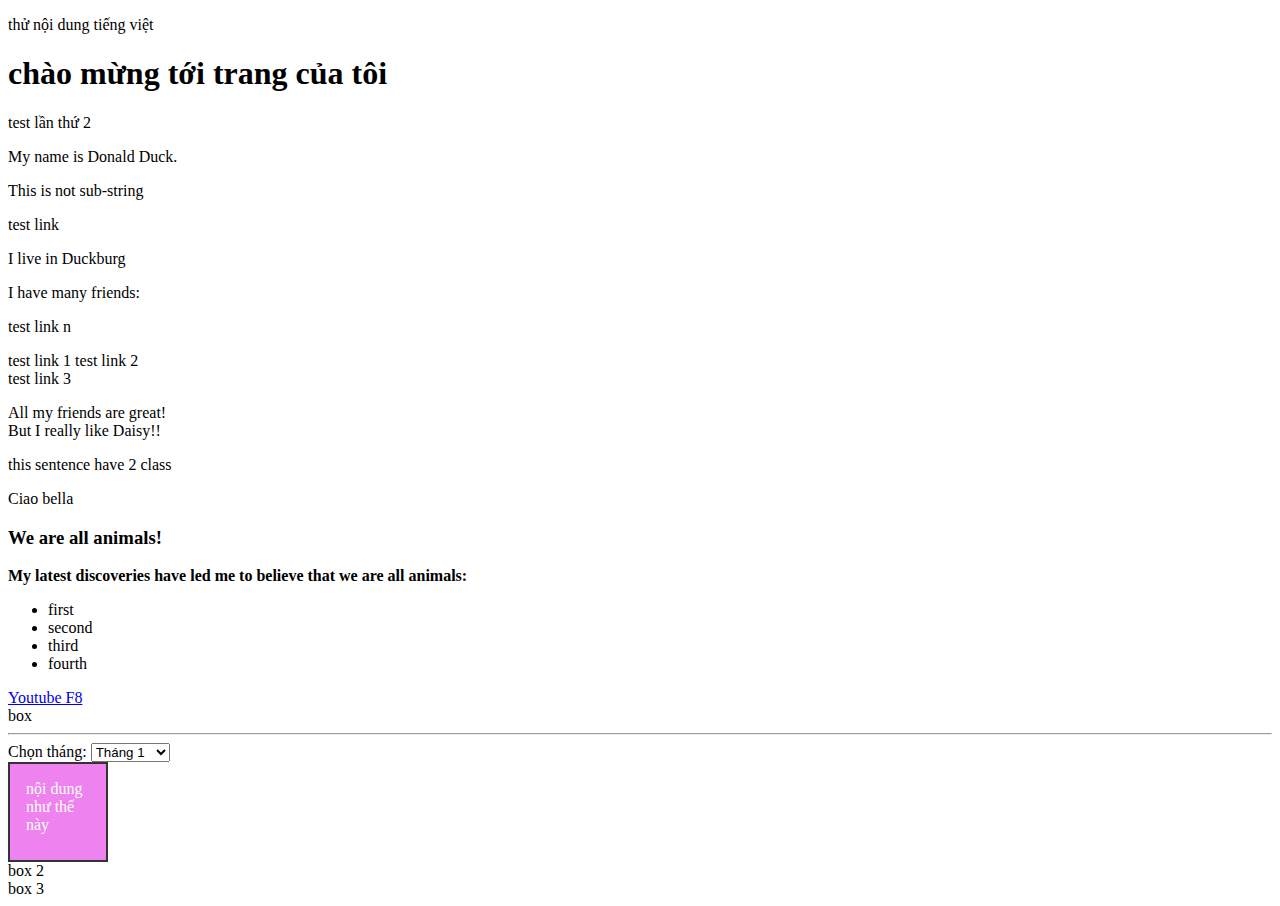
<file: index.html>
<!DOCTYPE html>
<html>
  <head>
    <title>F8-SHOP</title>
    <!--sẽ hiển thị trong danh sách tìm kiếm của google-->
    <meta charset="utf-8" />
    <!--charset="utf-8" : hỗ trợ nội dung tiếng việt-->
    <link rel="stylesheet" href="style.css" />
    <style>
      .box1{
        width: 100px;
        height: 100px;
        color: white;
        background-color: violet;
        padding: 16px;
        border: 2px solid #333;
        box-sizing: border-box;
      }
    </style>
  </head>
  <body>
    <p>thử nội dung tiếng việt</p>
    <h1>chào mừng tới trang của tôi</h1>
    <div class="intro">
      test lần thứ 2
      <p>My name is Donald <span id="Lastname">Duck.</span></p>
      <div>
        <p>This is not sub-string</p>
        <a>test link</a>
      </div>
      <p id="my-Address">I live in Duckburg</p>
      <p>
        I have many friends:
        <p> test link n</p>
        <a>test link 1</a>
        <a>test link 2</a>
        <div class="test">
          <a>test link 3</a>
        </div>
      </p>
    </div>
    <p class="myquote">
      All my friends are great! <br />
      But I really like Daisy!!
    </p>
    <p class="myquote test">
      this sentence have 2 class
    </p>
    <p lang="it" title="Hello beautiful">Ciao bella</p>
    <h3>We are all animals!</h3>
    <p>
      <b>
        My latest discoveries have led me to believe that we are all animals:
      </b>
    </p>
    <div class="loader"></div>

    <ul>
      <li>first</li>
      <li>second</li>
      <li>third</li>
      <li>fourth</li>
    </ul>

    <a class="button" href="https://www.youtube.com/channel/UCNSCWwgW-rwmoE3Yc4WmJhw">Youtube F8</a>
    <div class="box">box</div>

    <hr>
Chọn tháng: 
<select>
  <script>
    let i = 1;    
    while (i <= 12 )  {
      document.write("<option>Tháng " + i  +"</option>");
      i++;
    }   
  </script>
</select>

<div class="box1">nội dung như thế này</div>
<div class="box2">box 2</div>
<div class="box3">box 3</div>
  </body>
</html>
</file>
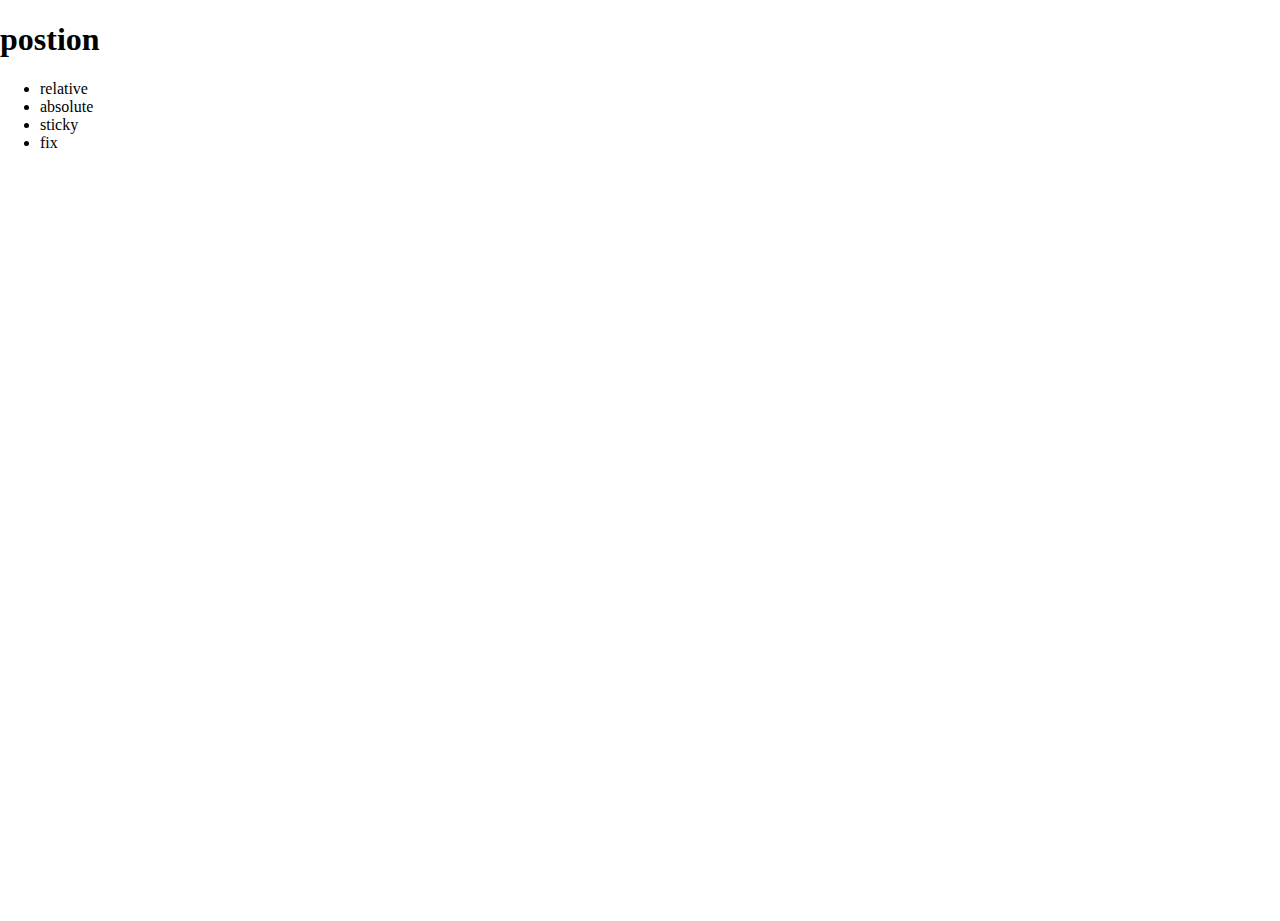
<file: background-size.html>
<!DOCTYPE html>
<html lang="en">
  <head>
    <meta charset="UTF-8" />
    <meta name="viewport" content="width=device-width, initial-scale=1.0" />
    <title>Document</title>
    <style>
      html,
      body {
        margin: 0;
      }
      /* .header {
        width: 100%;
        height: 100vh;
        background-image: linear-gradient(
            0,
            rgba(250, 250, 250, 0.5),
            rgba(0, 0, 0, 0.5)
          ),
          url(https://static.vecteezy.com/system/resources/thumbnails/036/226/872/small/ai-generated-nature-landscapes-background-free-photo.jpg);
      } */
      .header {
        width: 100%;
        height: 100vh;
        background-image: url(https://img.freepik.com/free-vector/realistic-paper-style-abstract-ornamental-background_79603-2432.jpg);
        background-size: 300px;
        /* background-repeat: ; */
      }
      h1{
        position: relative;
        /* top: 50px; */
      }
    </style>
  </head>
  <body>
    <div class="header">
      <h1>postion</h1>
      <ul>
        <li>relative</li>
        <li>absolute</li>
        <li>sticky</li>
        <li>fix</li>
      </ul>
    </div>
  </body>
</html>
</file>
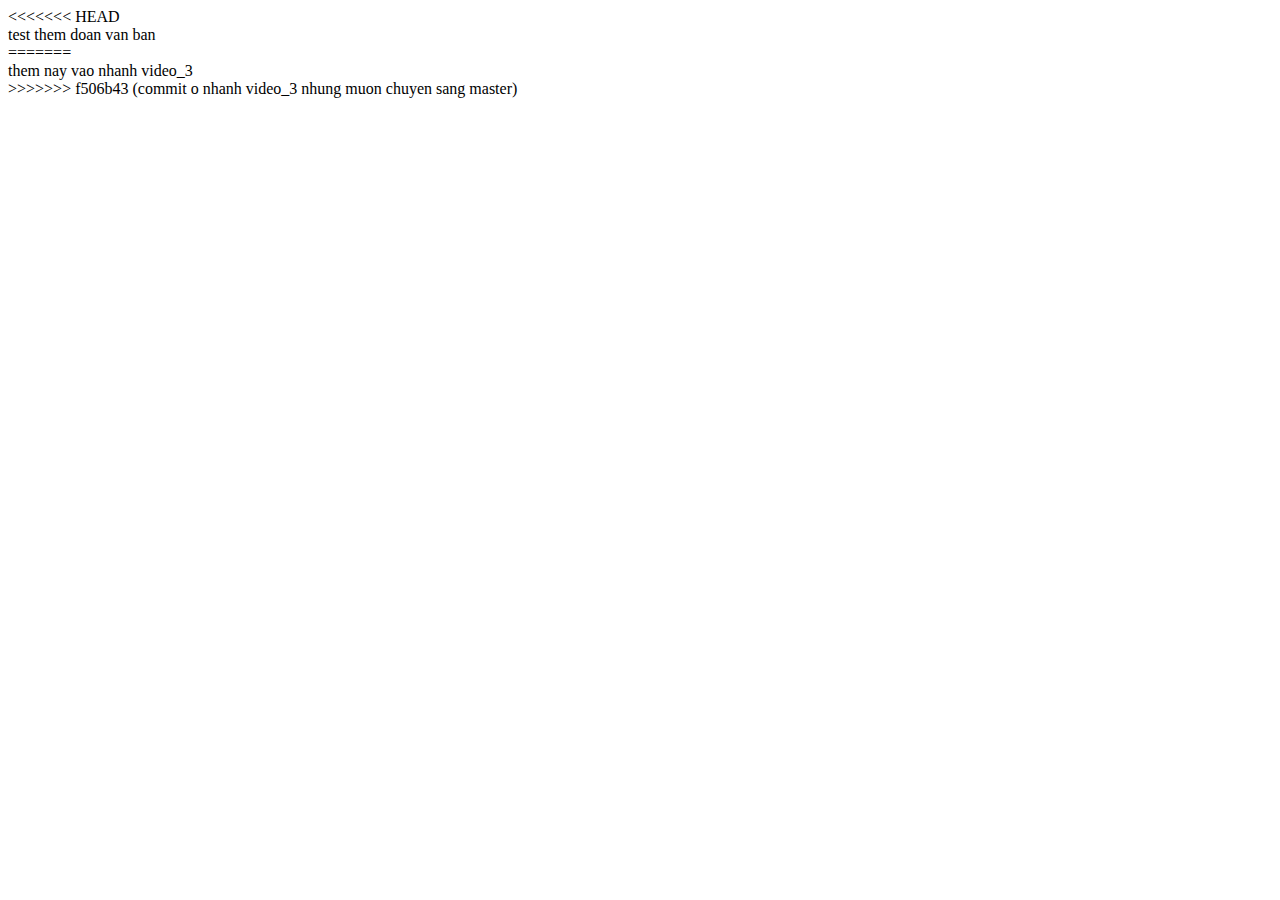
<file: hoiDanIT.html>
<!DOCTYPE html>
<html lang="en">
  <head>
    <meta charset="UTF-8" />
    <meta name="viewport" content="width=device-width, initial-scale=1.0" />
    <title>Hoi dan IT</title>
  </head>
  <body>
    <<<<<<< HEAD
    <div>test them doan van ban</div>
    =======
    <div>them nay vao nhanh video_3</div>
    >>>>>>> f506b43 (commit o nhanh video_3 nhung muon chuyen sang master)
  </body>
</html>
</file>
<file: style.css>
/* body p {
    color: red;
} */

/* lấy con trực tiếp (tất cả cấp ngay dưới) */
/* select all <p> elements that are direct childen of .intro element */
/* .intro > p {
  color: blue;
} */

/* lấy tất cả thẻ <p> trong thẻ thẻ có class = intro */
/* select all <p> element inside .intro element */
/* .intro p {
  color: blue;
} */

/* lấy thẻ thoả 2 điều kiện: là thẻ <p> và có class = myquote */
/* select all <p> elenemts have class = myquote */
/* p.myquote {
  color: blue;
} */

/* lấy tất cả thẻ <a> đồng cấp và ở sau thẻ <p> */
/* select all <a> elements that are behind and on the same level as <p> element*/
/* p ~ a {
  color: blue;
} */

/* lấy thẻ <a> đầu tiên đồng cấp và ở ngay sau thẻ <p> */
/* select the first <a> element that is immediately after and on the same level as <p> element */
/* p + a {
  font-size: 100px;
} */

/* chọn tất cả phần tử có class = myquote và tất cả phần tử có class = test*/
/* .myquote,
.test {
  color: red;
}

.myquote.test {
  text-decoration: line-through;
}

:root {
  --my_color: underline;
}

.myquote.test {
  text-decoration: var(--my_color);
}

html {
  font-size: 100%;
} */

/* p {
  font-size: 3rem;
  background-color: rgb(104, 104, 180);
  border: 1rem solid green;
} */
/* .intro {
  font-size: 80px;
  border: 1px violet dotted;
}

.intro > p {
  border: 2rem black double;
} */

/* .loader {
  transform: scale(0.5);
  display: inline-block;
  height: 1em;
  width: 1em;
  line-height: 1;
  vertical-align: middle;
  border-radius: 1em;
  transition: all 150ms linear 0s;
  color: #f5a623;
  box-shadow: -0.20905692654613475em 1.9890437907354086em 0 -0.175em,
    -1.000000000011786em 1.7320508075620726em 0 -0.175em,
    -1.618033988759494em 1.1755705045717344em 0 -0.175em,
    -1.9562952014715724em 0.41582338161688265em 0 -0.175em,
    -1.956295201463084em -0.41582338165681776em 0 -0.175em,
    -1.6180339887354962em -1.1755705046047644em 0 -0.175em,
    -0.9999999999764283em -1.7320508075824863em 0 -0.175em,
    -0.20905692650553023em -1.9890437907396763em 0 -0.175em,
    0.6180339887809577em -1.9021130325802142em 0 -0.175em,
    1.3382612127440119em -1.4862896509311119em 0 -0.175em,
    1.8270909153007004em -0.8134732861167899em 0 -0.175em;
  animation: spinDots 1050ms infinite steps(15);
}
@keyframes spinDots {
  0% {
    transform: scale(0.5) rotate(0);
    animation-timing-function: cubic-bezier(0.55, 0.055, 0.675, 0.19);
  }
  50% {
    transform: scale(0.5) rotate(180deg);
    animation-timing-function: cubic-bezier(0.215, 0.61, 0.355, 1);
  }
  100% {
    transform: scale(0.5) rotate(360deg);
  }
} */

/* li:first-child {
  color: green;
}

li:last-child {
  color: blueviolet;
}

.button {
  text-decoration: none;
  padding: auto;
  color: white;
  background-color: green;
  &:hover {
    color: green;
    background-color: black;
  }
} */

/* .box {
  background-color: blue;
  width: 100%;
  height: 200px;
  &::before {
    content: "xin chào";
    display: block;
    background-color: red;
    width: 100px;
    height: 100px;
  }
} */
</file>
